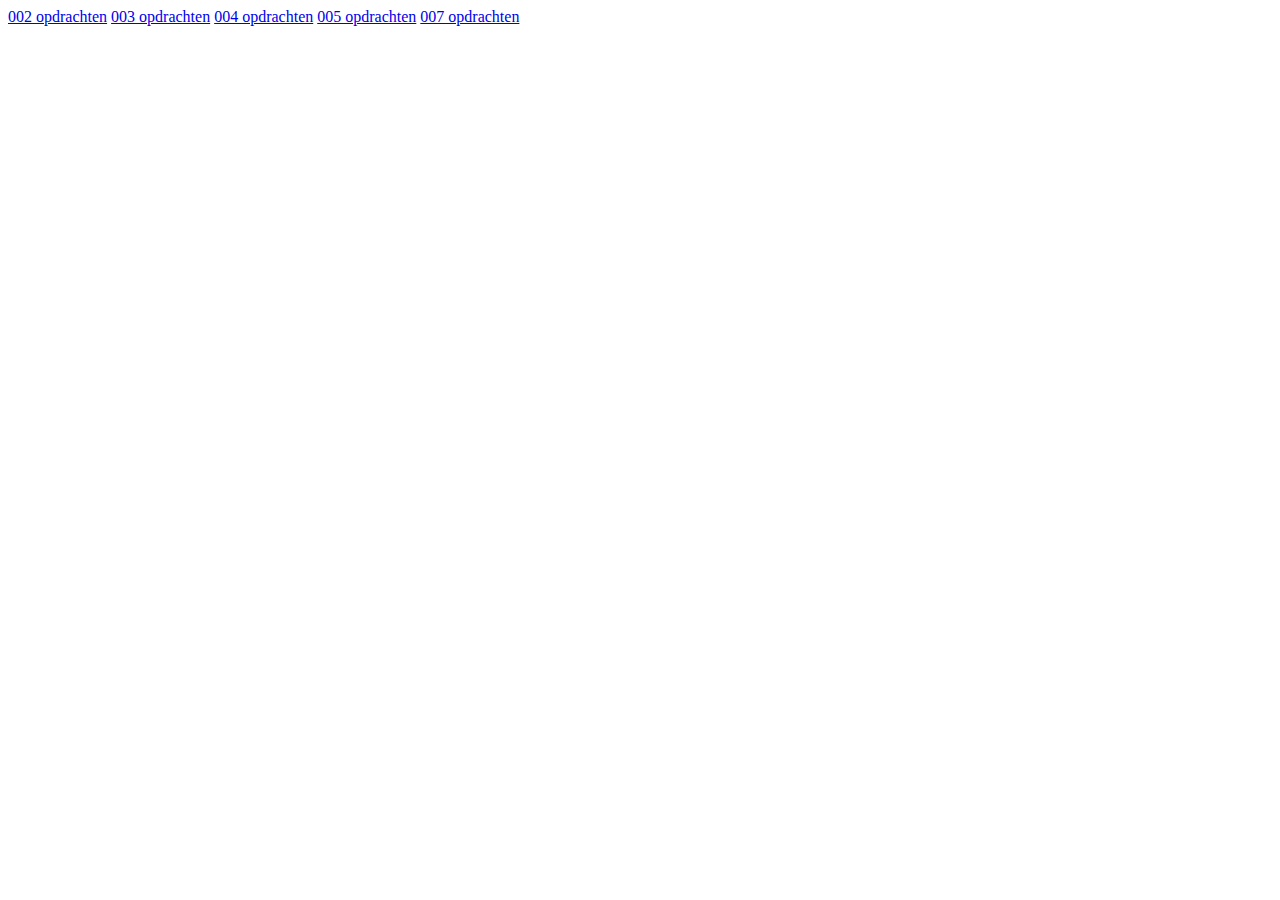
<file: index.html>
<!DOCTYPE <!DOCTYPE html>
<html>
<head>
    <meta charset="utf-8" />
    <title>Html opdrachten</title>
</head>
<body>
    <div id="links">
        <a href="002/homepage.html">002 opdrachten</a>
        <a href="003/homepage.html">003 opdrachten</a>
        <a href="004/homepage.html">004 opdrachten</a>
        <a href="005/homepage.html">005 opdrachten</a>
        <a href="007/homepage.html">007 opdrachten</a>
    </div>
</body>
</html>
</file>
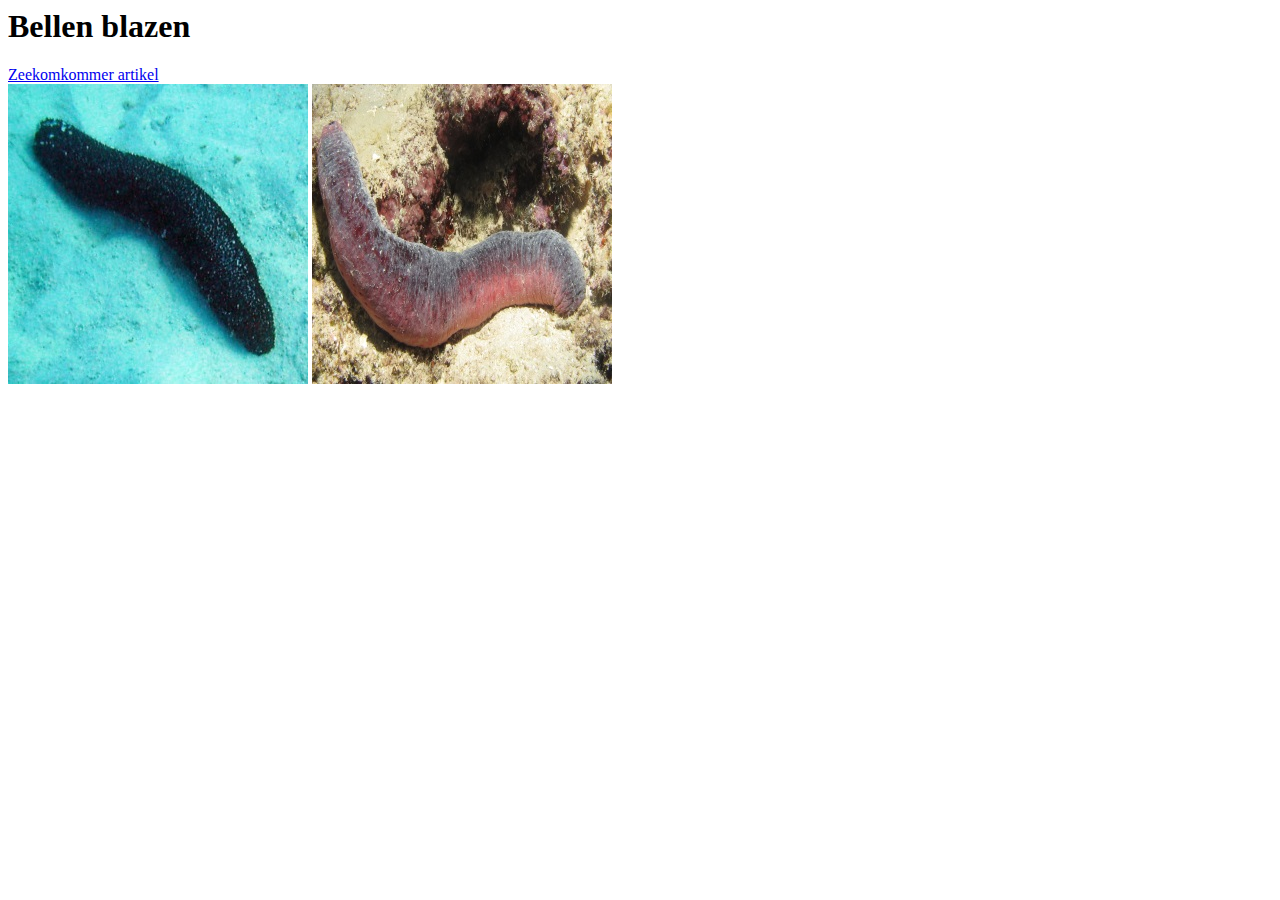
<file: 002/index.html>
<!DOCTYPE <!DOCTYPE html>
<html>
<head>
    <meta charset="utf-8" />
    <title>Bellen Blaszen</title>
</head>
<body>
    <div id="title">
        <h1>Bellen blazen</h1>
    </div>
    <div id="page">
        <a href="pages/zeekomkommer.html">Zeekomkommer artikel</a>
    </div>
    <div id="img">
        <img src="img/zeekomkommer8.jpg">
        <img src="img/zeekomkommer9.jpg">
    </div>
</body>
</html>
</file>
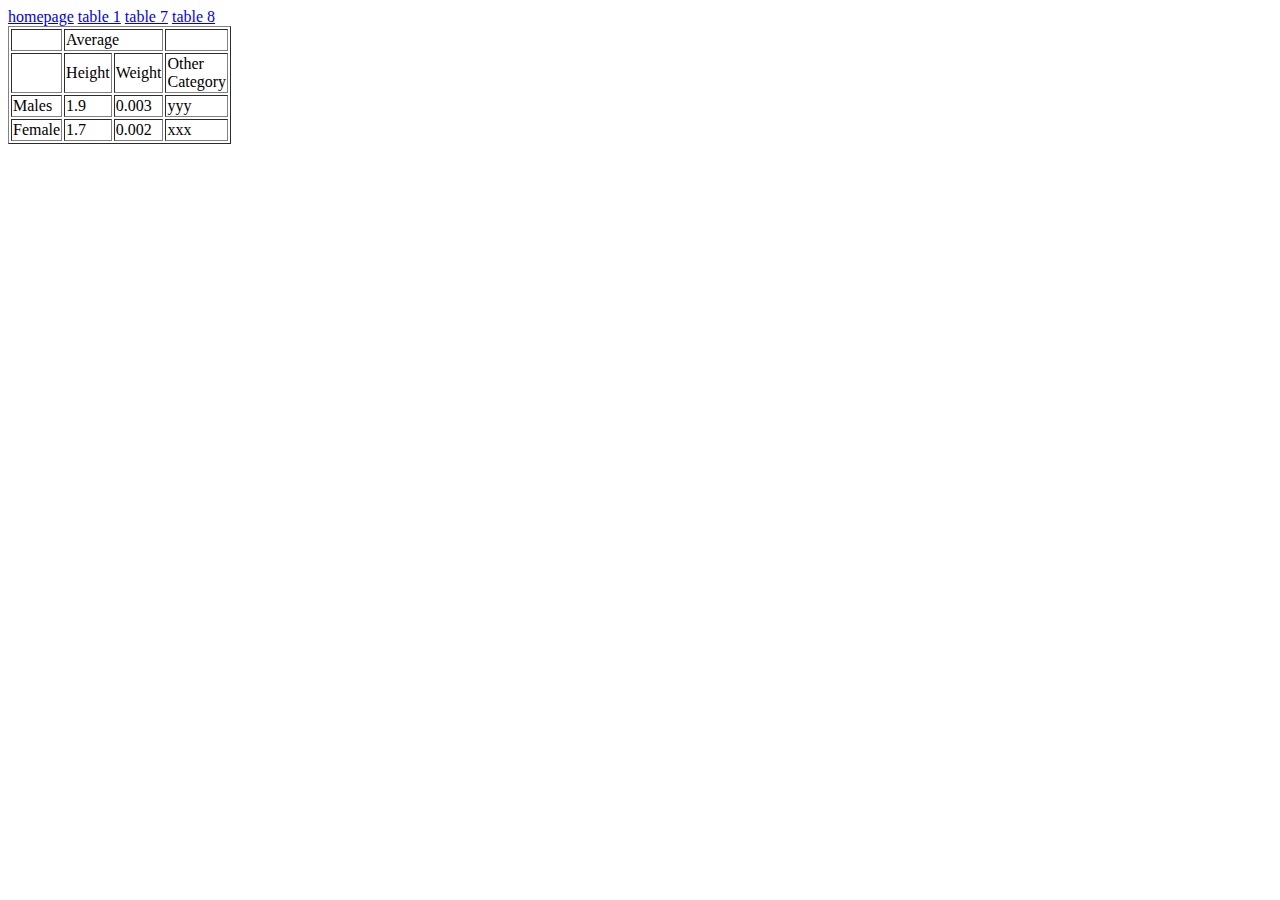
<file: 003/homepage.html>
<!DOCTYPE <!DOCTYPE html>
<html>
<head>
    <meta charset="utf-8" />
    <title>Tabellen</title>
</head>
<body>
    <div id="pages">
        <a href="homepage.html">homepage</a>
        <a href="pages/table1.html">table 1</a>
        <a href="pages/table7.html">table 7</a>
        <a href="pages/table8.html">table 8</a>
    </div>
    <div id="table1">
        <table border="1">
            <tr>
                <td rowspan="1"></td>
                <td colspan="2">Average</td>
                <td rowspan="1"></td>
            </tr>
            <tr>
                <td colspan="1"></td>
                <td rowspan="1">Height</td>
                <td rowspan="1">Weight</td>
                <td colspan="1">Other<br>Category</td>
            </tr>
            <tr>
                <td rowspan="1">Males</td>
                <td colspan="1">1.9</td>
                <td colspan="1">0.003</td>
                <td colspan="1">yyy</td>
            </tr>
            <tr>
                <td rowspan="1">Female</td>
                <td colspan="1">1.7</td>
                <td colspan="1">0.002</td>
                <td colspan="1">xxx</td>
                </tr>
        </table>
    </div>
</body>
</html>
</file>
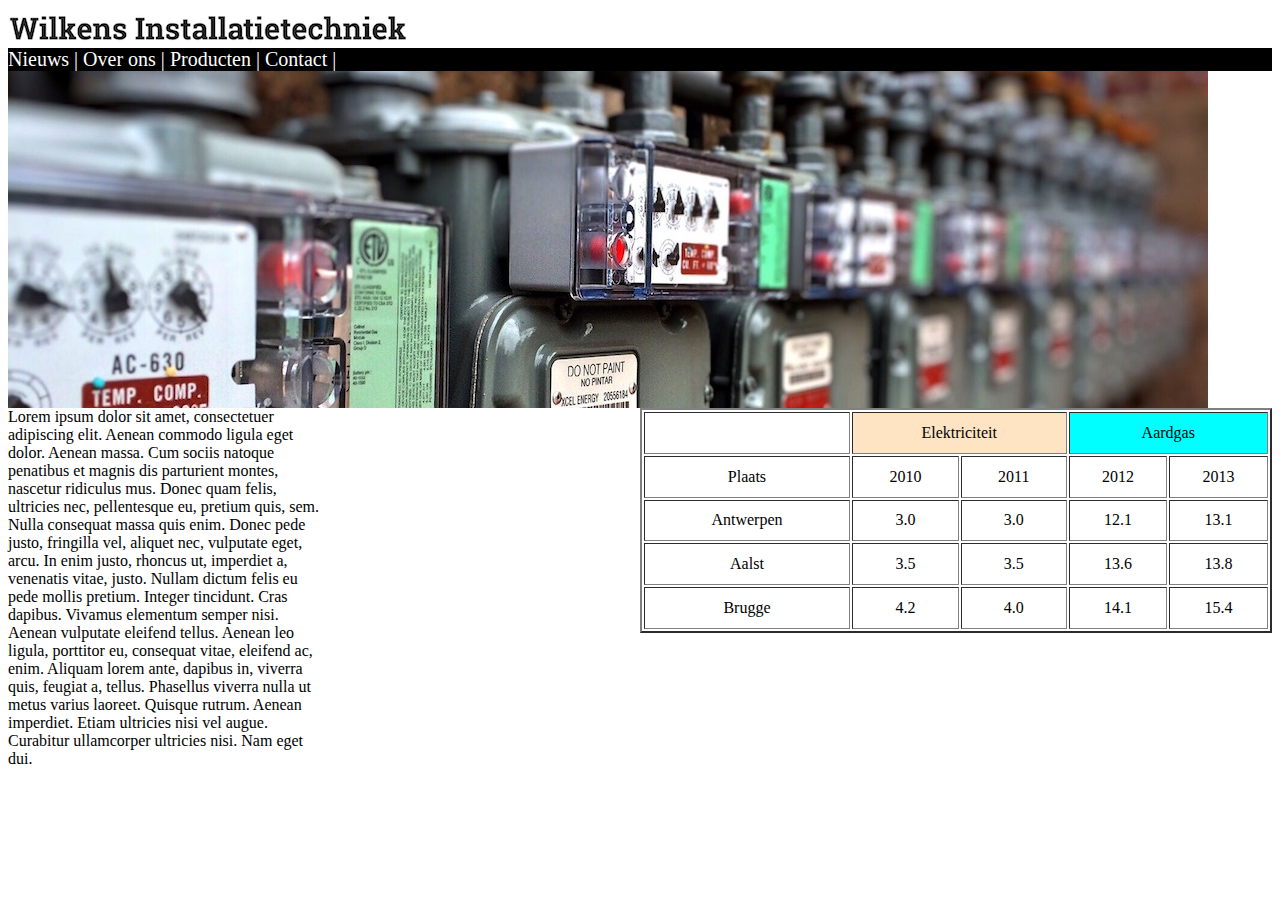
<file: 004/homepage.html>
<DOCTYPE <!DOCTYPE html>
<html>
<head>
    <meta charset="utf-8" />
    <title>Wilkens Elektrische Installaties</title>
    <link rel="stylesheet" type="text/css" media="screen" href="style.css" />
</head>
<body>
    <div id="body">
        <header>
            <div id="wilkens">
                <a href="homepage.html"><img src="img/wilkens_logo.png"></a>
            </div>
        </header>
        <nav id="nav">
            <div id="navbar">
                <a href="pages/news.html">Nieuws |</a>
                <a href="pages/about.html">Over ons |</a>
                <a href="pages/products.html">Producten |</a>
                <a href="pages/contact.html">Contact |</a>
            </div>
        </nav>
        <div id="img">
            <img src="img/elektriciteit.jpg">
        </div>
        <div id="loremIpsum">
                Lorem ipsum dolor sit amet, consectetuer adipiscing elit. 
                Aenean commodo ligula eget dolor. Aenean massa. 
                Cum sociis natoque penatibus et magnis dis parturient montes, 
                nascetur ridiculus mus. Donec quam felis, ultricies nec, pellentesque eu, 
                pretium quis, sem. Nulla consequat massa quis enim. Donec pede justo, 
                fringilla vel, aliquet nec, vulputate eget, arcu. In enim justo, rhoncus ut, 
                imperdiet a, venenatis vitae, justo. Nullam dictum felis eu pede mollis pretium. 
                Integer tincidunt. Cras dapibus. Vivamus elementum semper nisi. 
                Aenean vulputate eleifend tellus. Aenean leo ligula, porttitor eu,
                consequat vitae, eleifend ac, enim. Aliquam lorem ante, dapibus in, 
                viverra quis, feugiat a, tellus. 
                Phasellus viverra nulla ut metus varius laoreet. 
                Quisque rutrum. Aenean imperdiet. 
                Etiam ultricies nisi vel augue. 
                Curabitur ullamcorper ultricies nisi. 
                Nam eget dui.
        </div>
        <div>
            <table border="2" id="table">
                <tr>
                    <td rowspan="1" colspan="1"></td>
                    <td id="elek" rowspan="1" colspan="2">Elektriciteit</td>
                    <td id="aard" rowspan="1" colspan="2">Aardgas</td>
                </tr>
                <tr>
                    <td rowspan="1" colspan="1">Plaats</td>
                    <td rowspan="1" colspan="1">2010</td>
                    <td rowspan="1" colspan="1">2011</td>
                    <td rowspan="1" colspan="1">2012</td>
                    <td rowspan="1" colspan="1">2013</td>
                </tr>
                <tr>
                    <td rowspan="1" colspan="1">Antwerpen</td>
                    <td rowspan="1" colspan="1">3.0</td>
                    <td rowspan="1" colspan="1">3.0</td>
                    <td rowspan="1" colspan="1">12.1</td>
                    <td rowspan="1" colspan="1">13.1</td>
                </tr>
                <tr>
                    <td rowspan="1" colspan="1">Aalst</td>
                    <td rowspan="1" colspan="1">3.5</td>
                    <td rowspan="1" colspan="1">3.5</td>
                    <td rowspan="1" colspan="1">13.6</td>
                    <td rowspan="1" colspan="1">13.8</td>
                </tr>
                <tr>
                    <td rowspan="1" colspan="1">Brugge</td>
                    <td rowspan="1" colspan="1">4.2</td>
                    <td rowspan="1" colspan="1">4.0</td>
                    <td rowspan="1" colspan="1">14.1</td>
                    <td rowspan="1" colspan="1">15.4</td>
                </tr>
            </table>
        </div>
    </div>
</body>
</html>
</file>
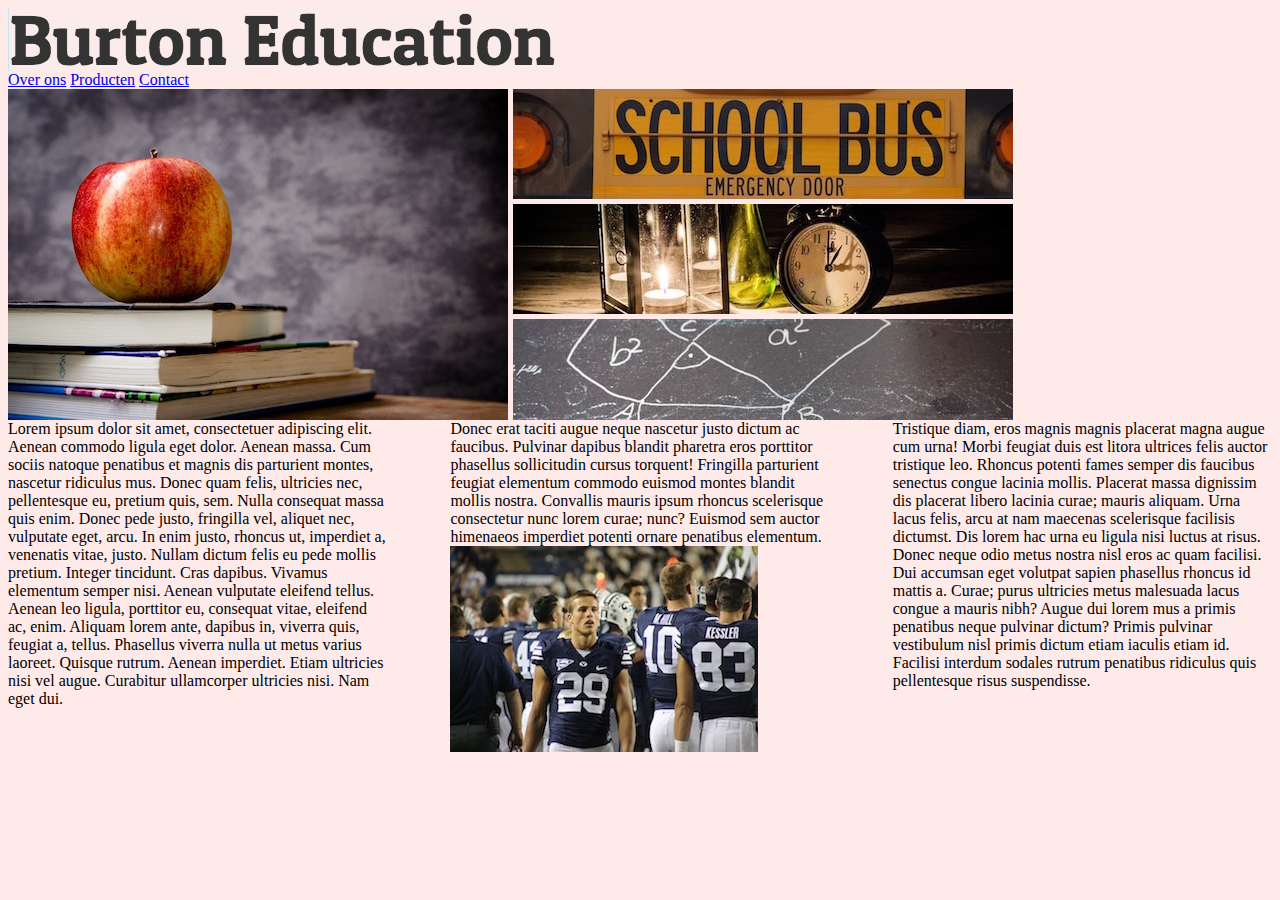
<file: 005/homepage.html>
<!DOCTYPE <!DOCTYPE html>
<html>
<head>
    <meta charset="utf-8" />
    <title>Burton Education</title>
    <link rel="stylesheet" type="text/css" media="screen" href="style.css" />
</head>
<body>
    <div>
        <header>
            <div id="header">
                <a href="homepage.html"><img src="img/burton_logo.png"></a>
            </div>
        </header>
        <nav>
            <div id="navbar">
                <a href="pages/about.html">Over ons</a>
                <a href="pages/products.html">Producten</a>
                <a href="pages/contact.html">Contact</a>
            </div>
        </nav>
        <section>
            <div id="appleimg">
                <img src="img/appel.jpg">
            </div>
        </section>
        <section>
            <div id="busimg">
                <img src="img/bus.jpg">
            </div>
            <div id="deskimg">
                <img src="img/desk.jpg">
            </div>
            <div id="pythimg">
                <img src="img/pythagoras.jpg">
            </div>
        </section>
        <section>
            <div id="article1">
                    Lorem ipsum dolor sit amet, consectetuer adipiscing elit. 
                    Aenean commodo ligula eget dolor. Aenean massa. 
                    Cum sociis natoque penatibus et magnis dis parturient montes, 
                    nascetur ridiculus mus. Donec quam felis, ultricies nec, pellentesque eu, 
                    pretium quis, sem. Nulla consequat massa quis enim. Donec pede justo, 
                    fringilla vel, aliquet nec, vulputate eget, arcu. In enim justo, rhoncus ut, 
                    imperdiet a, venenatis vitae, justo. Nullam dictum felis eu pede mollis pretium. 
                    Integer tincidunt. Cras dapibus. Vivamus elementum semper nisi. 
                    Aenean vulputate eleifend tellus. Aenean leo ligula, porttitor eu,
                    consequat vitae, eleifend ac, enim. Aliquam lorem ante, dapibus in, 
                    viverra quis, feugiat a, tellus. 
                    Phasellus viverra nulla ut metus varius laoreet. 
                    Quisque rutrum. Aenean imperdiet. 
                    Etiam ultricies nisi vel augue. 
                    Curabitur ullamcorper ultricies nisi. 
                    Nam eget dui.
            </div>
            <div id="article2">
                    Donec erat taciti augue neque nascetur justo dictum ac faucibus.
                    Pulvinar dapibus blandit pharetra eros porttitor phasellus sollicitudin cursus torquent!
                    Fringilla parturient feugiat elementum commodo euismod montes blandit mollis nostra.
                    Convallis mauris ipsum rhoncus scelerisque consectetur nunc lorem curae; nunc?
                    Euismod sem auctor himenaeos imperdiet potenti ornare penatibus elementum.
                    <img src="img/football.jpg">
            </div>
            <div id="article3">
                    Tristique diam, eros magnis magnis placerat magna augue cum urna!
                    Morbi feugiat duis est litora ultrices felis auctor tristique leo.
                    Rhoncus potenti fames semper dis faucibus senectus congue lacinia mollis.            
                    Placerat massa dignissim dis placerat libero lacinia curae; mauris aliquam.                   
                    Urna lacus felis, arcu at nam maecenas scelerisque facilisis dictumst.                    
                    Dis lorem hac urna eu ligula nisi luctus at risus.                   
                    Donec neque odio metus nostra nisl eros ac quam facilisi.                   
                    Dui accumsan eget volutpat sapien phasellus rhoncus id mattis a.                    
                    Curae; purus ultricies metus malesuada lacus congue a mauris nibh?                    
                    Augue dui lorem mus a primis penatibus neque pulvinar dictum?                    
                    Primis pulvinar vestibulum nisl primis dictum etiam iaculis etiam id.                   
                    Facilisi interdum sodales rutrum penatibus ridiculus quis pellentesque risus suspendisse.
            </div>
        </section>
    </div>
</body>
</html>
</file>
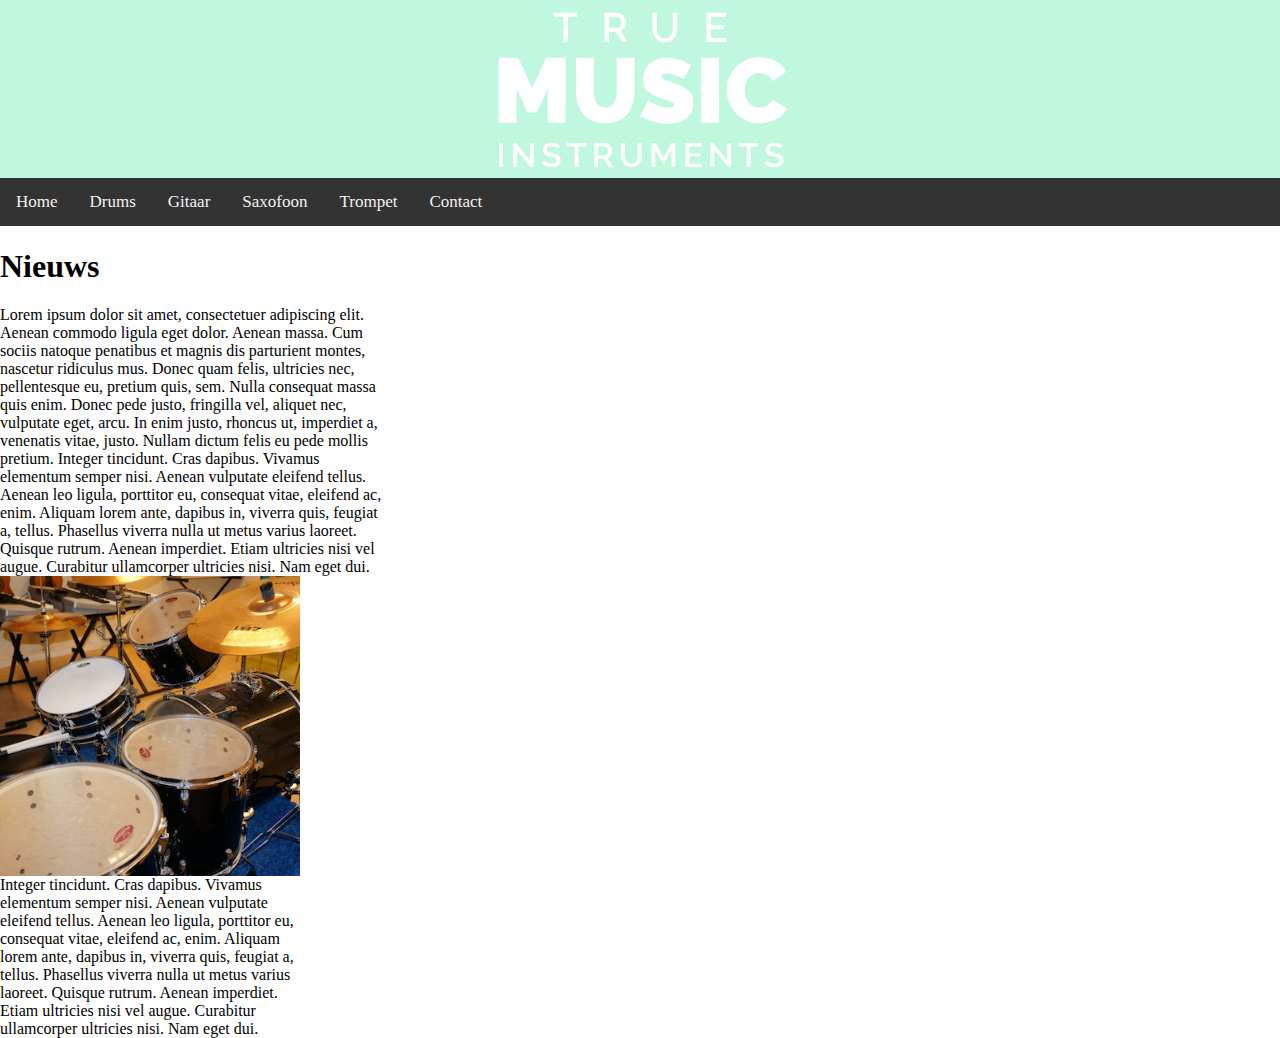
<file: 007/homepage.html>
<!DOCTYPE <!DOCTYPE html>
<html>
<head>
    <title>True Music</title>
    <meta name="viewport" content="width=device-width, initial-scale=1">
    <link rel="stylesheet" type="text/css" media="screen" href="style.css">
</head>
<body>
    <div>
        <header>
            <img id="logo" src="img/truemusic-logo.svg" alt="Logo True Music instruments">
        </header>
    </div>
    <div>
            <nav class="navbar" id="navbarid">
                    <a href="homepage.html">Home</a>
                        <a href="pages/drums.html">Drums</a>
                        <a href="pages/gitaar.html">Gitaar</a>
                        <a href="pages/saxofoon.html">Saxofoon</a>
                        <a href="pages/trompet.html">Trompet</a>
                        <a href="pages/contact.html">Contact</a>
                        <a href="javascript:void(0);" class="icon" onclick="navbarFunction()">
                            <i class="fa fa-bars"></i>
                        </a>
                    </nav>
    </div>
    <div>
        <section id="news">
            <h1>Nieuws</h1>

            Lorem ipsum dolor sit amet, consectetuer adipiscing elit. 
            Aenean commodo ligula eget dolor. Aenean massa. 
            Cum sociis natoque penatibus et magnis dis parturient montes, 
            nascetur ridiculus mus. Donec quam felis, ultricies nec, pellentesque eu, 
            pretium quis, sem. Nulla consequat massa quis enim. Donec pede justo, 
            fringilla vel, aliquet nec, vulputate eget, arcu. In enim justo, rhoncus ut, 
            imperdiet a, venenatis vitae, justo. Nullam dictum felis eu pede mollis pretium. 
            Integer tincidunt. Cras dapibus. Vivamus elementum semper nisi. 
            Aenean vulputate eleifend tellus. Aenean leo ligula, porttitor eu,
            consequat vitae, eleifend ac, enim. Aliquam lorem ante, dapibus in, 
            viverra quis, feugiat a, tellus. 
            Phasellus viverra nulla ut metus varius laoreet. 
            Quisque rutrum. Aenean imperdiet. 
            Etiam ultricies nisi vel augue. 
            Curabitur ullamcorper ultricies nisi. 
            Nam eget dui.
        </section>
    </div>
    <div>
        <section id="drums">
            <img src="img/drums.jpg">
            Integer tincidunt. Cras dapibus. Vivamus elementum semper nisi. 
            Aenean vulputate eleifend tellus. Aenean leo ligula, porttitor eu,
            consequat vitae, eleifend ac, enim. Aliquam lorem ante, dapibus in, 
            viverra quis, feugiat a, tellus. 
            Phasellus viverra nulla ut metus varius laoreet. 
            Quisque rutrum. Aenean imperdiet. 
            Etiam ultricies nisi vel augue. 
            Curabitur ullamcorper ultricies nisi. 
            Nam eget dui.
        </section>
    </div>

    <script>
function navbarFunction() {
  var x = document.getElementById("navbarid");
  if (x.className === "navbar") {
    x.className += " responsive";
  } else {
    x.className = "navbar";
  }
}
    </script>
</body>
</html>
</file>
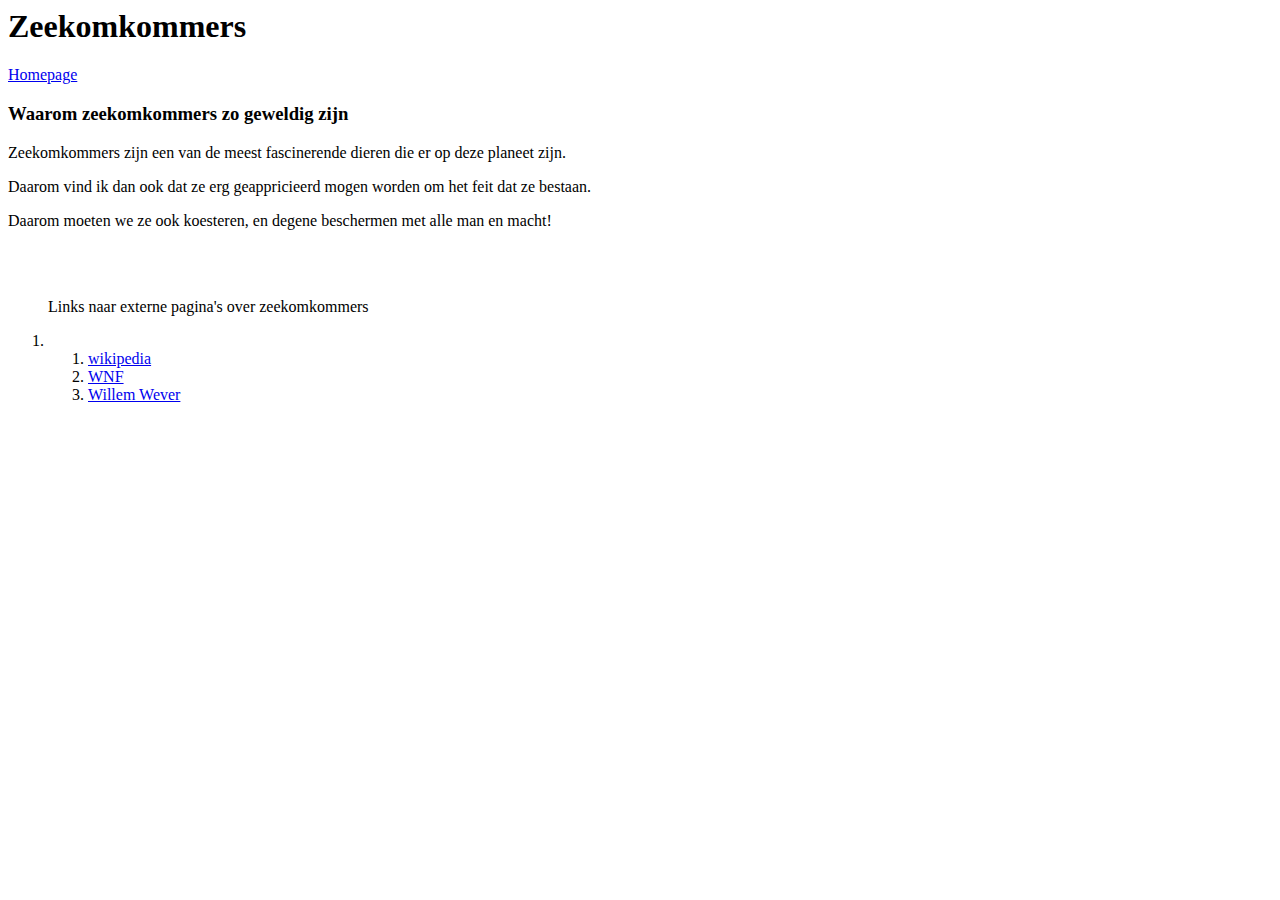
<file: 002/pages/zeekomkommer.html>
<!DOCTYPE <!DOCTYPE html>
<html>
<head>
    <meta charset="utf-8" />
    <title>Zeekomkommer</title>
</head>
<body>
    <div id="subject">
        <h1>Zeekomkommers</h1>
    </div>
    <div id="index">
        <a href="../homepage.html">Homepage</a>
    </div>
    <div id="article">
        <h3>Waarom zeekomkommers zo geweldig zijn</h3>
    </div>
    <div id="text">
        <p>Zeekomkommers zijn een van de meest fascinerende dieren die er op deze planeet zijn.</p>
        <p>Daarom vind ik dan ook dat ze erg geappricieerd mogen worden om het feit dat ze bestaan.</p>
        <p>Daarom moeten we ze ook koesteren, en degene beschermen met alle man en macht!</p>
    </div>
    <br>
    <br>
    <div id="links">
        <ol>
            <p>Links naar externe pagina's over zeekomkommers</p>
            <li>
                <ol>
                    <li><a href="https://nl.wikipedia.org/wiki/Zeekomkommers">wikipedia</a></li>
                    <li><a href="https://www.wnf.nl/dieren/dierenbieb-ongewervelde-dieren/zeekomkommers.htm">WNF</a></li>
                    <li><a href="https://willemwever.kro-ncrv.nl/vraag_antwoord/dieren-en-planten/wat-doen-zeekomkommers">Willem Wever</a></li>
                </ol>
            </li>
        </ol>
    </div>
</body>
</html>
</file>
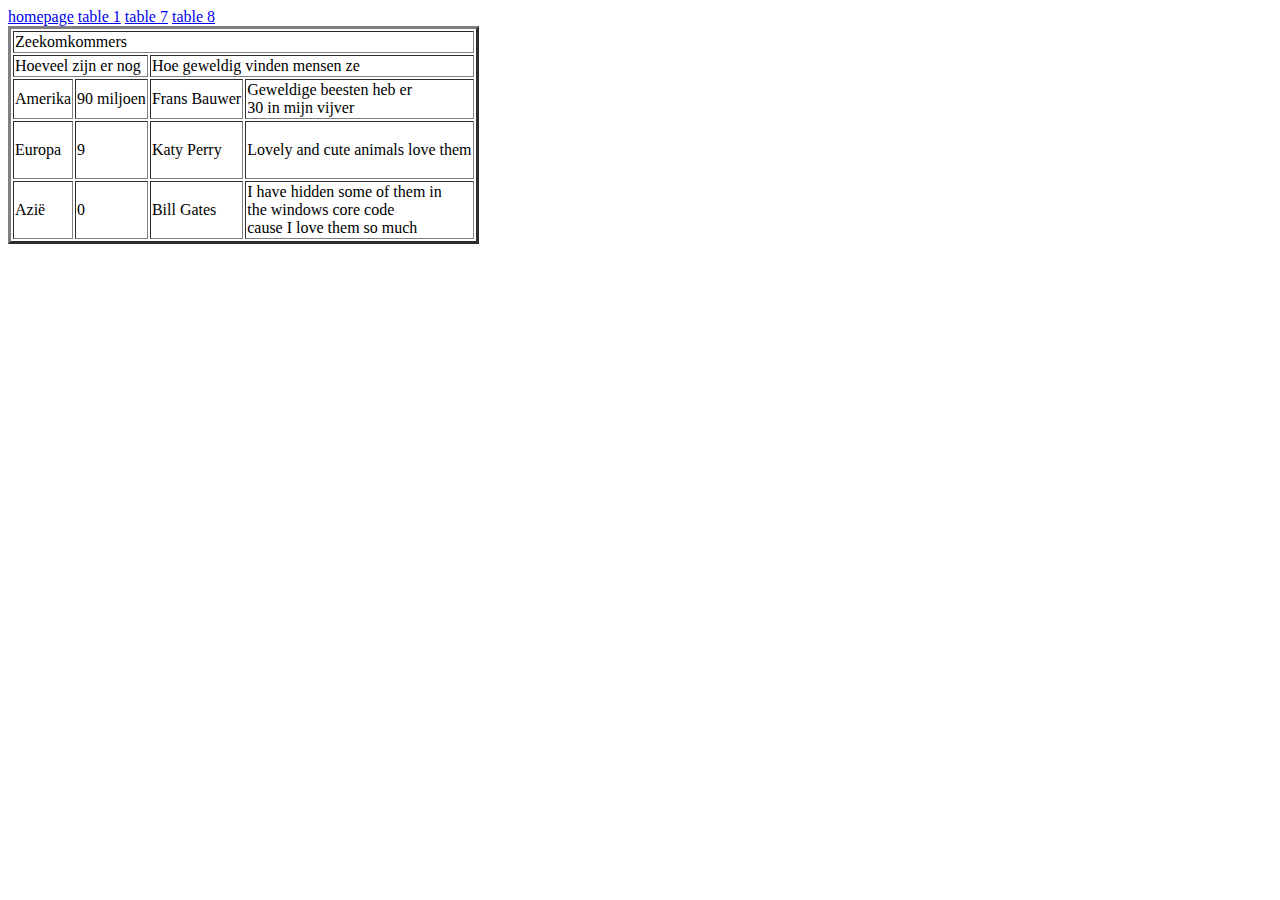
<file: 003/pages/table1.html>
<!DOCTYPE <!DOCTYPE html>
<html>
<head>
    <meta charset="utf-8" />
    <title>table1</title>
</head>
<body>
    <div id="pages">
        <a href="../homepage.html">homepage</a>
        <a href="table1.html">table 1</a>
        <a href="table7.html">table 7</a>
        <a href="table8.html">table 8</a>
    </div>
    <div id="table1">
        <table border="3">
            <tr>
                <td colspan="6">Zeekomkommers</td>
            </tr>
            <tr>
                <td colspan="2">Hoeveel zijn er nog</td>
                <td colspan="2">Hoe geweldig vinden mensen ze</td>
            </tr>
            <tr>
                <td colspan="1">Amerika</td>
                <td colspan="1">90 miljoen</td>
                <td colspan="1">Frans Bauwer</td>
                <td colspan="1">Geweldige beesten heb er<br> 30 in mijn vijver<br></td>
            </tr>
            <tr>
                <td colspan="1">Europa</td>
                <td colspan="1">9</td>
                <td colspan="1">Katy Perry</td>
                <td colspan="1"><br>Lovely and cute animals love them<br><br></td>
            </tr>
            <tr>
                <td colspan="1">Azië</td>
                <td colspan="1">0</td>
                <td colspan="1">Bill Gates</td>
                <td colspan="1">I have hidden some of them in<Br> the windows core code <Br>cause I love them so much</td>
            </tr>
        </table>
    </div>
</body>
</html>
</file>
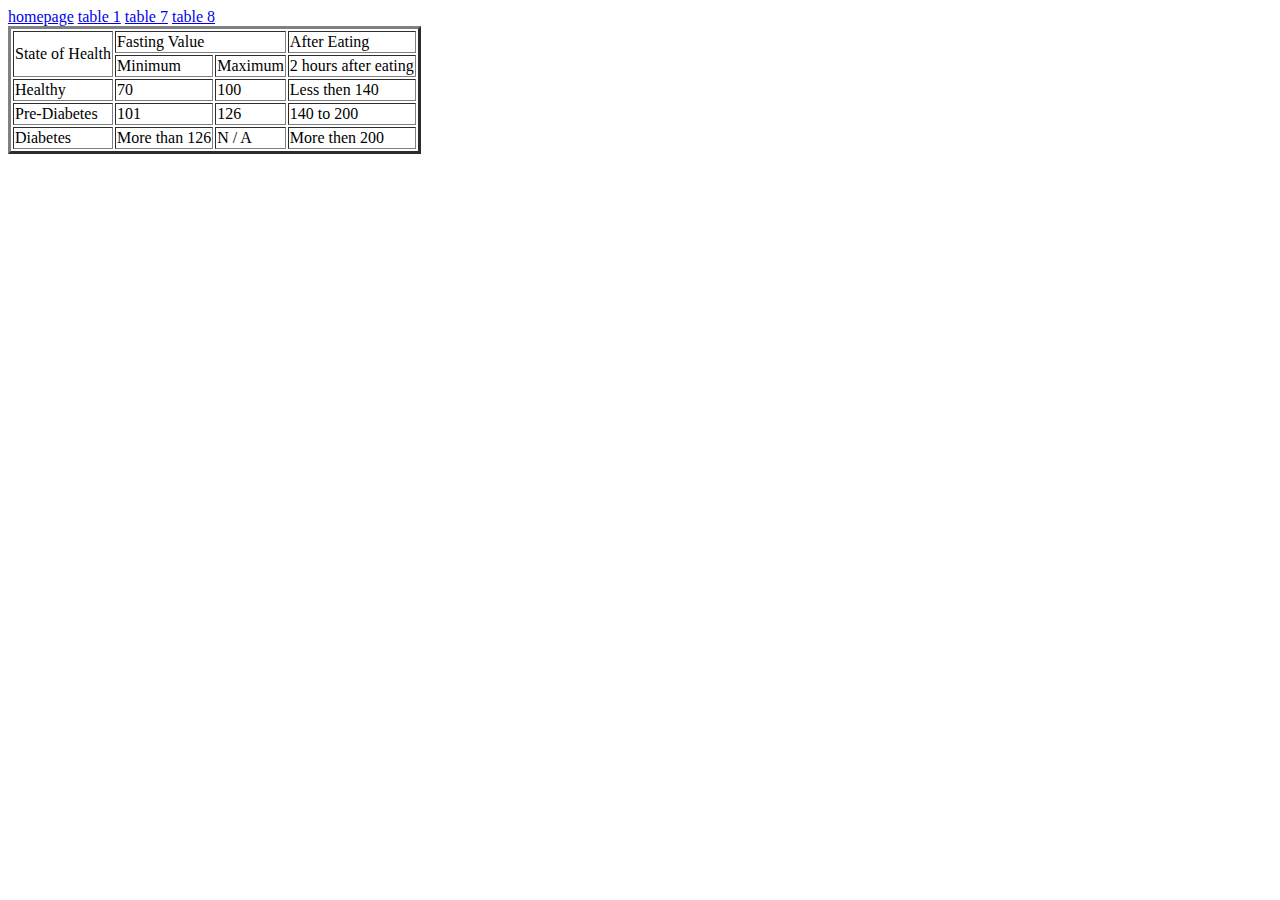
<file: 003/pages/table7.html>
<!DOCTYPE <!DOCTYPE html>
<html>
<head>
    <meta charset="utf-8" />
    <title>table7</title>
</head>
<body>
    <div id="pages">
        <a href="../homepage.html">homepage</a>
        <a href="table1.html">table 1</a>
        <a href="table7.html">table 7</a>
        <a href="table8.html">table 8</a>
    </div>
    <div id="table7">
        <table border="3">
            <tr>
                <td rowspan="2" colspan="1">State of Health</td>
                <td rowspan="1" colspan="2">Fasting Value</td>

                <td rowspan="1" colspan="1">After Eating</td>
            </tr>
            <tr>
                <td rowspan="1" colspan="1">Minimum</td>
                <td rowspan="1" colspan="1">Maximum</td>
                <td rowspan="1" colspan="1">2 hours after eating</td>
            </tr>
            <tr>
                <td rowspan="1" colspan="1">Healthy</td>
                <td rowspan="1" colspan="1">70</td>
                <td rowspan="1" colspan="1">100</td>
                <td rowspan="1" colspan="1">Less then 140</td>
            </tr>
            <tr>
                <td rowspan="1" colspan="1">Pre-Diabetes</td>
                <td rowspan="1" colspan="1">101</td>
                <td rowspan="1" colspan="1">126</td>
                <td rowspan="1" colspan="1">140 to 200</td>
            </tr>
            <tr>
                <td rowspan="1" colspan="1">Diabetes</td>
                <td rowspan="1" colspan="1">More than 126</td>
                <td rowspan="1" colspan="1">N / A</td>
                <td rowspan="1" colspan="1">More then 200</td>
            </tr>
        </table>
    </div>
</body>
</html>
</file>
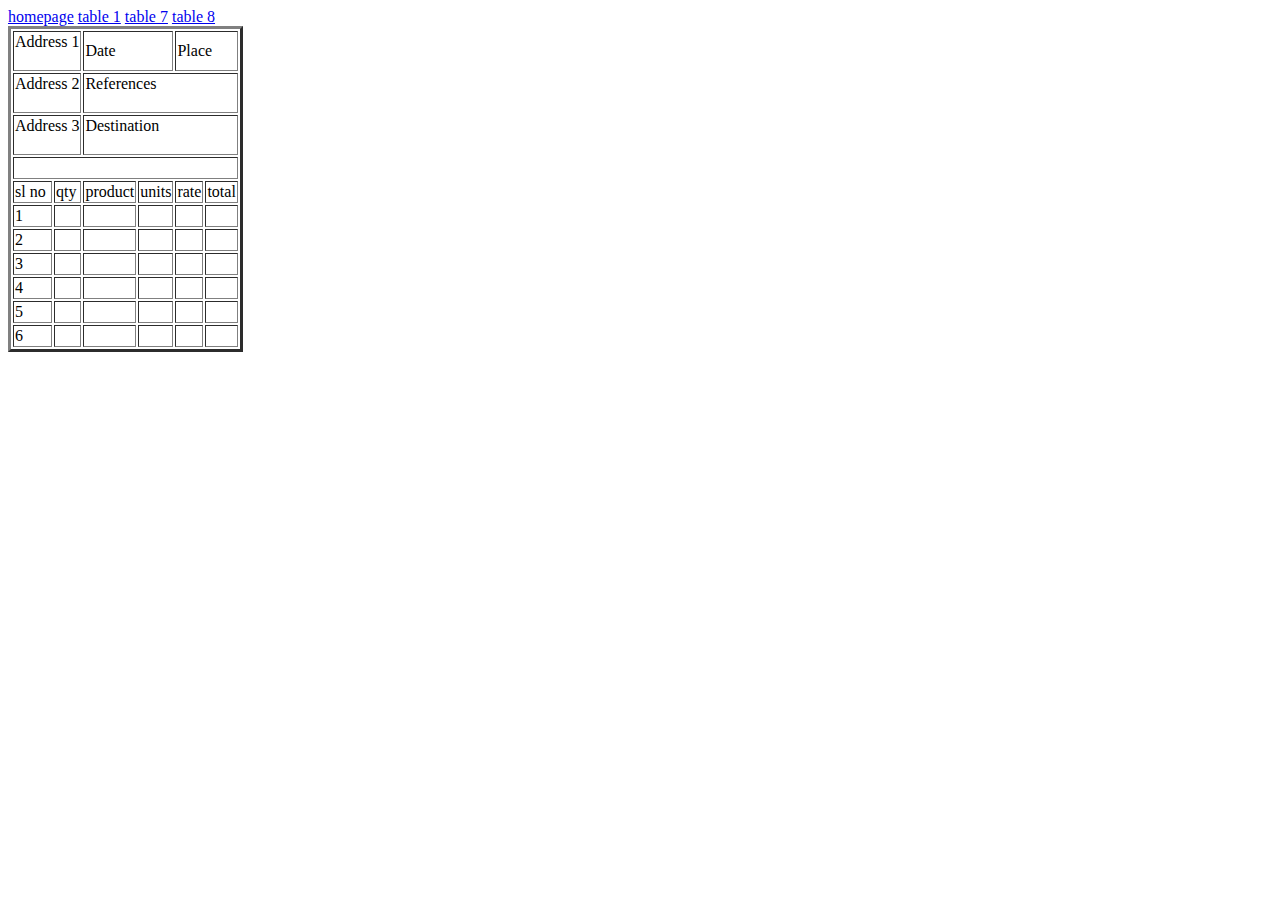
<file: 003/pages/table8.html>
<!DOCTYPE <!DOCTYPE html>
<html>
<head>
    <meta charset="utf-8" />
    <title>table8</title>
</head>
<body>
    <div id="pages">
        <a href="../homepage.html">homepage</a>
        <a href="table1.html">table 1</a>
        <a href="table7.html">table 7</a>
        <a href="table8.html">table 8</a>
    </div>
    <div id="table8">
        <table border="3">
            <tr>
                <td rowspan="1" colspan="2">Address 1<br><br></td>
                <td rowspan="1" colspan="2">Date</td>
                <td rowspan="1" colspan="2">Place</td>
            </tr>
            <tr>
                <td rowspan="1" colspan="2">Address 2<br><br></td>
                <td rowspan="1" colspan="4">References<br><br></td>
            </tr>
            <tr>
                <td rowspan="1" colspan="2">Address 3<br><br></td>
                <td rowspan="1" colspan="4">Destination<br><br></td>
            </tr>
            <tr>
                <td rowspan="1" colspan="6"><br></td>
            </tr>
            <tr>
                <td rowspan="1" colspan="1">sl no</td>
                <td rowspan="1" colspan="1">qty</td>
                <td rowspan="1" colspan="1">product</td>
                <td rowspan="1" colspan="1">units</td>
                <td rowspan="1" colspan="1">rate</td>
                <td rowspan="1" colspan="1">total</td>
            </tr>
            <tr>
                <td rowspan="1" colspan="1">1</td>
                <td rowspan="1" colspan="1"><br></td>
                <td rowspan="1" colspan="1"><br></td>
                <td rowspan="1" colspan="1"><br></td>
                <td rowspan="1" colspan="1"><br></td>
                <td rowspan="1" colspan="1"><br></td>
            </tr>
            <tr>
                <td rowspan="1" colspan="1">2</td>
                <td rowspan="1" colspan="1"><br></td>
                <td rowspan="1" colspan="1"><br></td>
                <td rowspan="1" colspan="1"><br></td>
                <td rowspan="1" colspan="1"><br></td>
                <td rowspan="1" colspan="1"><br></td>
            </tr>
            <tr>
                <td rowspan="1" colspan="1">3</td>
                <td rowspan="1" colspan="1"><br></td>
                <td rowspan="1" colspan="1"><br></td>
                <td rowspan="1" colspan="1"><br></td>
                <td rowspan="1" colspan="1"><br></td>
                <td rowspan="1" colspan="1"><br></td>
            </tr>
            <tr>
                <td rowspan="1" colspan="1">4</td>
                <td rowspan="1" colspan="1"><br></td>
                <td rowspan="1" colspan="1"><br></td>
                <td rowspan="1" colspan="1"><br></td>
                <td rowspan="1" colspan="1"><br></td>
                <td rowspan="1" colspan="1"><br></td>
            </tr>
            <tr>
                <td rowspan="1" colspan="1">5</td>
                <td rowspan="1" colspan="1"><br></td>
                <td rowspan="1" colspan="1"><br></td>
                <td rowspan="1" colspan="1"><br></td>
                <td rowspan="1" colspan="1"><br></td>
                <td rowspan="1" colspan="1"><br></td>
            </tr>
            <tr>
                <td rowspan="1" colspan="1">6</td>
                <td rowspan="1" colspan="1"><br></td>
                <td rowspan="1" colspan="1"><br></td>
                <td rowspan="1" colspan="1"><br></td>
                <td rowspan="1" colspan="1"><br></td>
                <td rowspan="1" colspan="1"><br></td>
            </tr>
        </table>
    </div>
</body>
</html>
</file>
<file: 004/style.css>
body{
    display: inline-block;
}

a{
    text-decoration: none;
    color: white;
}

#table{
    width: 5%;
    height: 25%;
    text-align: center;
}

#navbar{
    background-color: black;
    font-size: 20px;
}

#loremIpsum{
    width: 25%;
    padding: 0%;
    float: left;
}

#table{
    width: 50%;
    float: right;
}

#elek{
    background-color: bisque;
}

#aard{
    background-color: aqua;
}
</file>
<file: 005/style.css>
body{
    display: flex;
    background-color: #FFEAEA;
}

#appleimg{
    width: 500px;
    float: left;
    margin-right: 5px;
}

#deskimg, #pythimg{
    margin-top: 5px;
}

#article1{
    float: left;
    width: 30%;
    margin-right: 5%;
}

#article2{
    float: left;
    width: 30%;
    margin-right: 5%;
}

#article3{
    float: left;
    width: 30%
}
</file>
<file: 007/style.css>
body{
    margin: 0%;

}

header {
    background-color: rgb(192,248,223);
    text-align: center;
}

img#logo {
    width: 320px;
}
a{
    text-decoration: none;
    color: white;
}

img {
    width: 100%;
}

#news{
    width: 100%;
}

  .navbar {
    overflow: hidden;
    background-color: #333;
  }
  
  .navbar a {
    float: left;
    display: block;
    color: #f2f2f2;
    text-align: center;
    padding: 14px 16px;
    text-decoration: none;
    font-size: 17px;
  }
  
  .navbar a:hover {
    background-color: #ddd;
    color: black;
  }
  
  .active {
    background-color: #4CAF50;
    color: white;
  }
  
  .navbar .icon {
    display: none;
  }

  @media all and (min-device-width: 724px) {
    #news, #drums{
        width: 30%;
    }
    #drums{
        width: 300px;
        height: 300px;
    }
}
  @media screen and (max-width: 600px) {
    .navbar a:not(:first-child) {display: none;}
    .navbar a.icon {
      float: right;
      display: block;
    }
  }
  
  @media screen and (max-width: 600px) {
    .navbar.responsive {position: relative;}
    .navbar.responsive .icon {
      position: absolute;
      right: 0;
      top: 0;
    }
    .navbar.responsive a {
      float: none;
      display: block;
      text-align: left;
    }
  }
</file>
